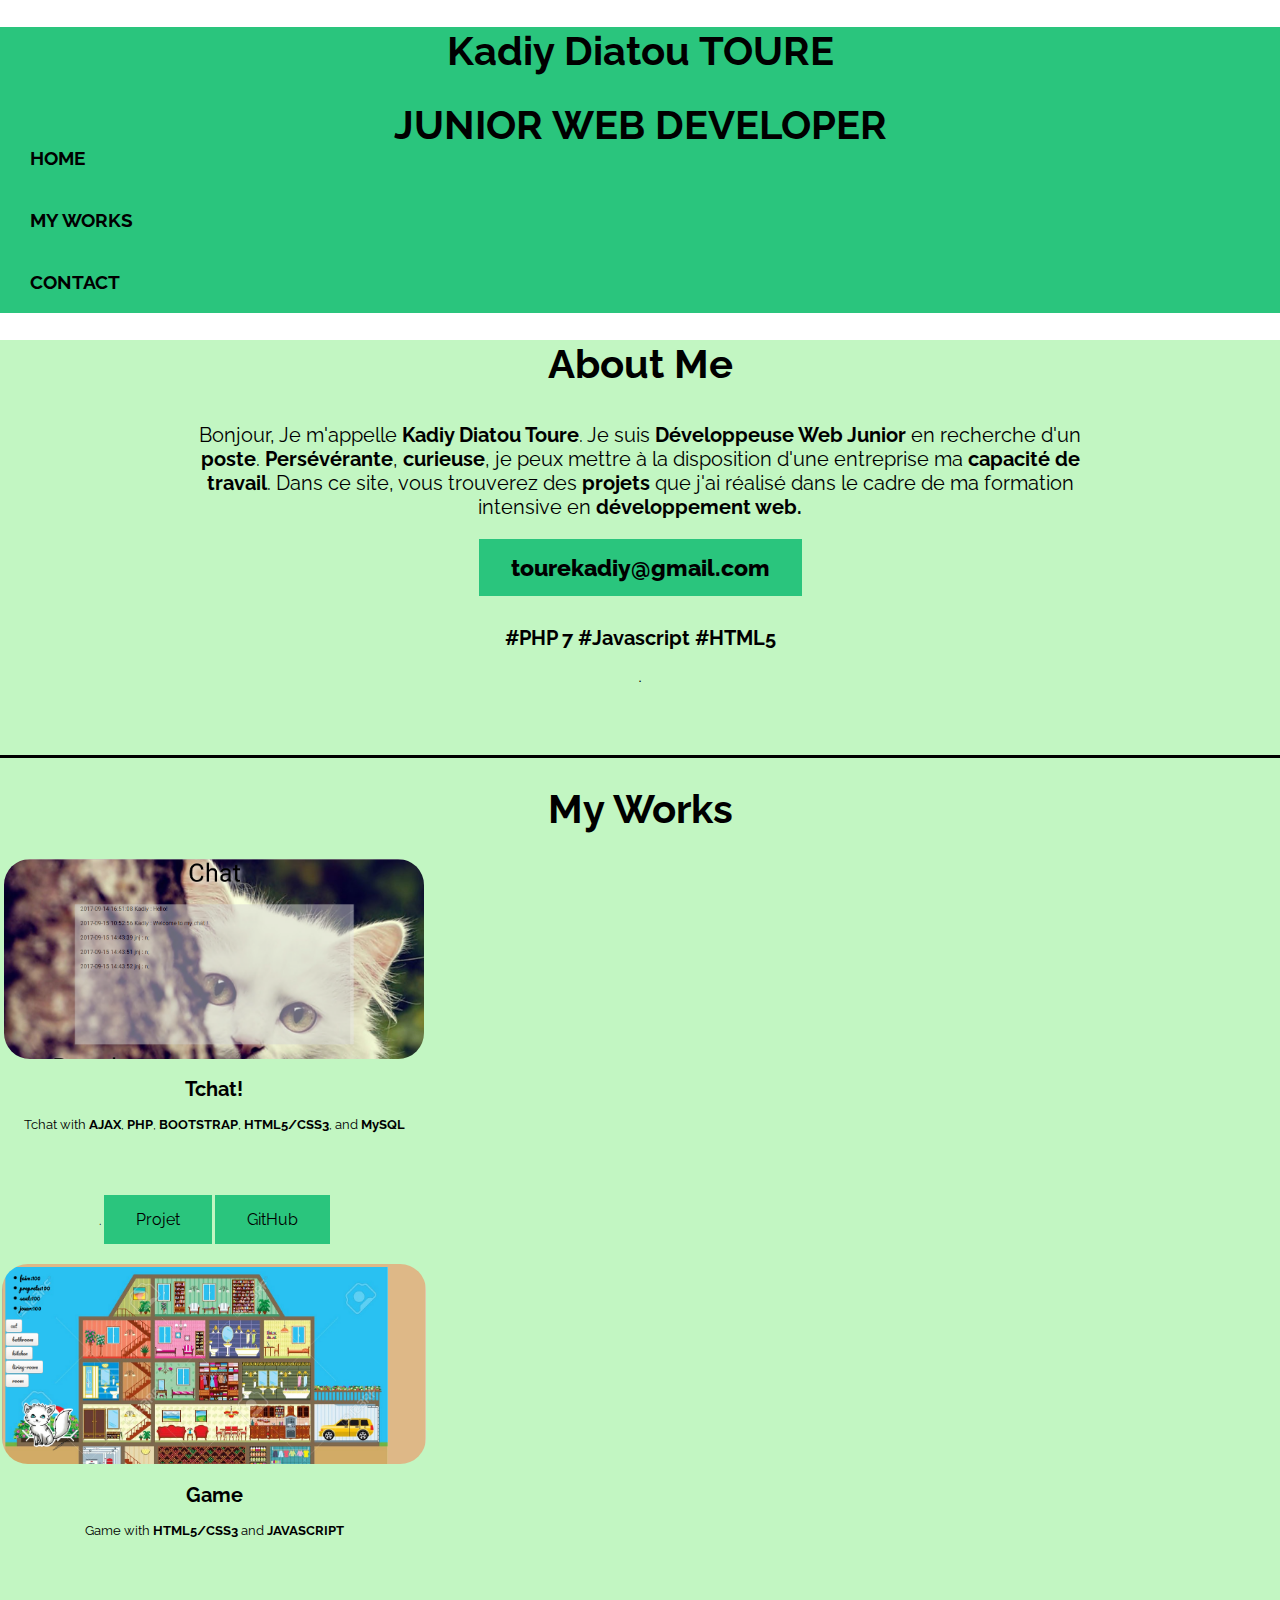
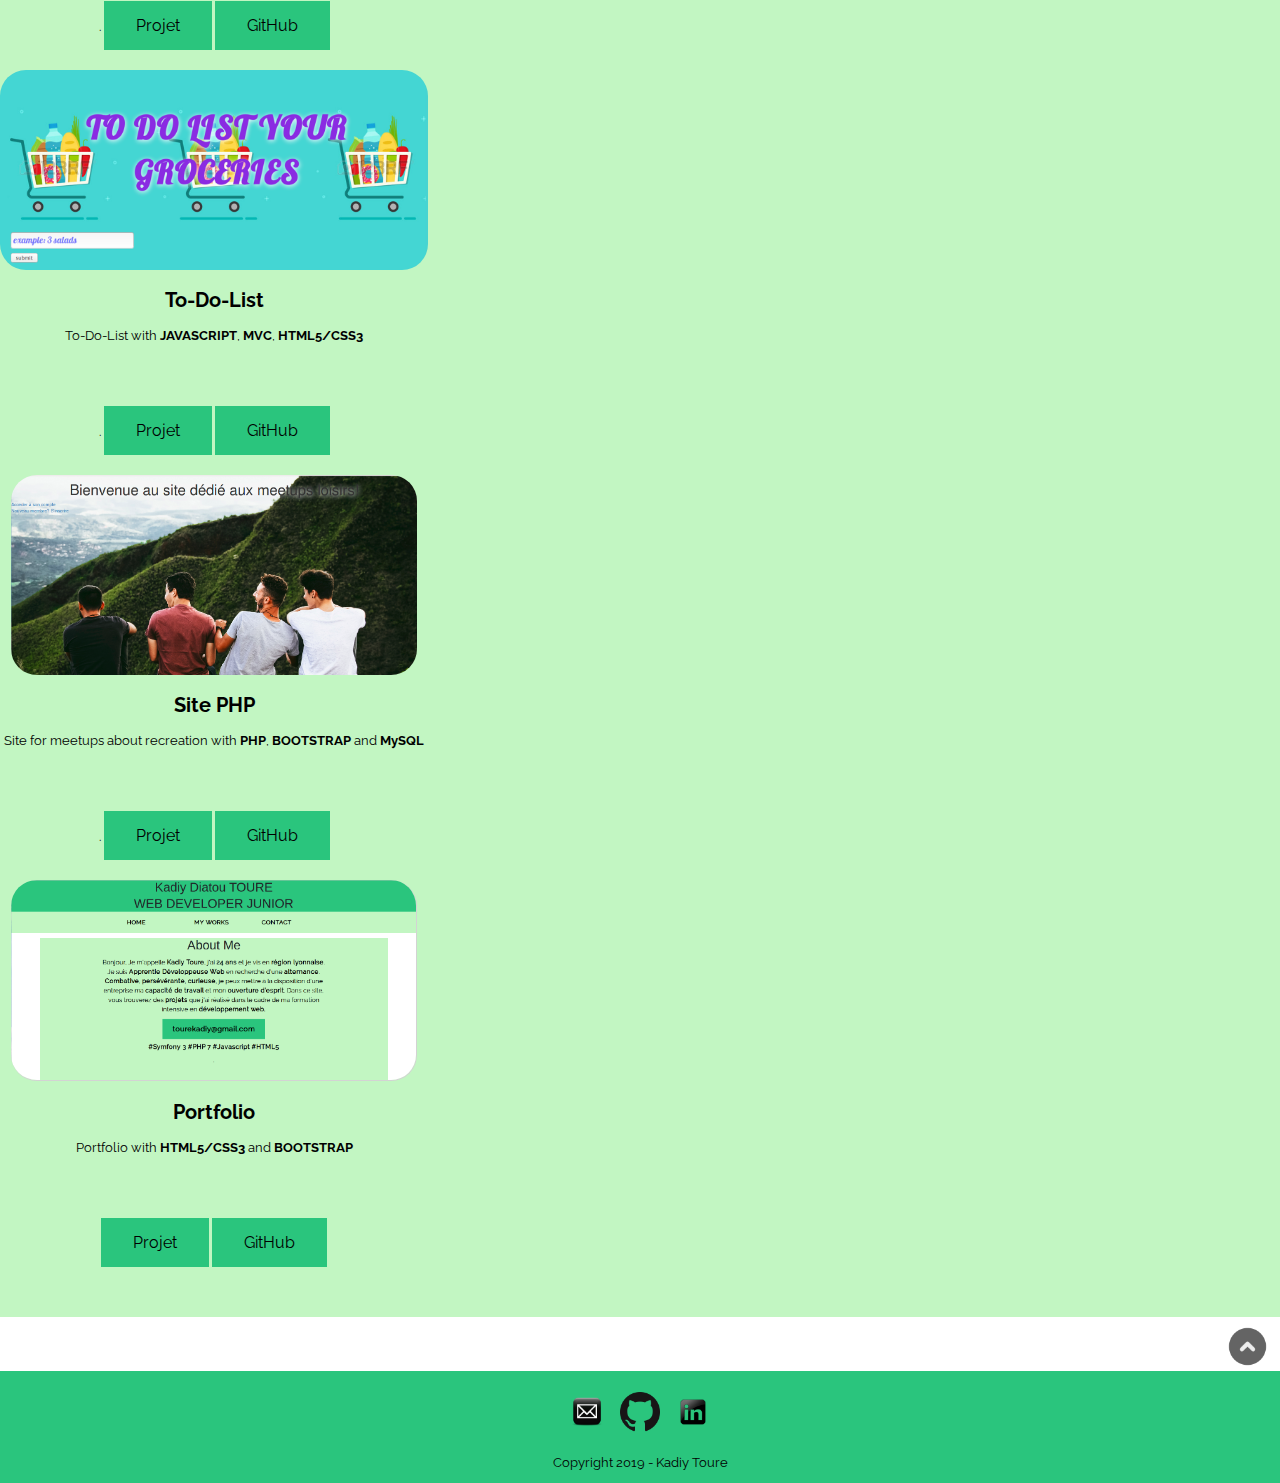
<file: index.html>
<!DOCTYPE html>
<html lang="fr-FR">

<head>
    <meta charset="UTF-8">
    <meta name="viewport" content="width=device-width, initial-scale=1.0">
    <meta name="description" content="Bienvenue sur le site professionnel de Kadiy Toure">
    <meta http-equiv="X-UA-Compatible" content="ie=edge">
    <link rel="stylesheet" href="style.css">
    <link href="https://fonts.googleapis.com/css?family=Raleway" rel="stylesheet">
    <title>Kadiy's portfolio</title>

    <script src="https://maxcdn.bootstrapcdn.com/bootstrap/4.0.0-beta/js/bootstrap.min.js" integrity="sha384-h0AbiXch4ZDo7tp9hKZ4TsHbi047NrKGLO3SEJAg45jXxnGIfYzk4Si90RDIqNm1" crossorigin="anonymous"></script>
    <link rel="stylesheet" href="https://maxcdn.bootstrapcdn.com/bootstrap/4.0.0-beta/css/bootstrap.min.css" integrity="sha384-/Y6pD6FV/Vv2HJnA6t+vslU6fwYXjCFtcEpHbNJ0lyAFsXTsjBbfaDjzALeQsN6M" crossorigin="anonymous">
</head>

<body>
    <header>
        <div id="head" class="container-fluid green header">
            <h1 id="hautdepage">Kadiy Diatou TOURE</h1>
            <h1>JUNIOR WEB DEVELOPER </h1>
        </div>
    </header>
    <div>
        <nav id="nav-1">
            <div class="container-fluid table">
                <ul class="row justify-content-center">
                    <li class="menu-ind col-md-2">
                        <a href="index.html">HOME</a>
                    </li>
                    <li class="menu-exp  col-md-2">
                        <a href="index.html#realisations">MY WORKS</a>
                    </li>

                    <li class="menu-con  col-md-2">
                        <a href="index.html#liens">CONTACT</a>
                    </li>
                </ul>
            </div>
        </nav>
    </div>
    <div class="container white">
        <div id="f">
            <div class="container">
                <div class="row justify-content-center">
                    <h1>About Me</h1>
                    <div class="col-lg-12">
                        <p>Bonjour, Je m'appelle <strong>Kadiy Diatou Toure</strong>. Je suis <strong>Développeuse Web Junior</strong> en recherche d'un <strong>poste</strong>.
                            <strong>Persévérante</strong>, <strong>curieuse</strong>, je peux mettre à la disposition d'une entreprise ma <strong>capacité de travail</strong>. Dans ce site, vous trouverez des
                            <strong>projets</strong> que j'ai réalisé dans le cadre de ma formation intensive en <strong>développement web.</strong></p>
                        <a class="centered" href="mailto:tourekadiy@gmail.com">tourekadiy@gmail.com</a>
                        <p> <strong>#PHP 7</strong> <strong>#Javascript</strong> <strong>#HTML5</strong></p>.
                    </div>
                </div>
            </div>
        </div>
        <section id="realisations">
            <h1>My Works</h1>
            <section id="projets" class="container">
                <div class="row">
                    <section class="col-md-4 centered">
                        <img src="img/tchat.png" class="img-fluid" alt="tchat" />
                        <h2 class="centered">Tchat!</h2>
                        <p class="centered">Tchat with <strong>AJAX</strong>, <strong>PHP</strong>, <strong>BOOTSTRAP</strong>, <strong>HTML5/CSS3</strong>, and <strong>MySQL</strong></p>.
                        <a class="centered" href="https://www.simplonlyon.fr/promo3/ktoure/ajax_chat/">
                            Projet
                            </a>
                        <a class="centered" href="https://github.com/kadiytoure/ajax_chat">
                            GitHub
                            </a>
                    </section>
                    <section id="second" class="col-md-4 centered">
                        <img src="img/jeujs.png" class="img-fluid" alt="jeu" />
                        <h2 class="centered">Game</h2>
                        <p class="centered">Game with <strong>HTML5/CSS3</strong> and <strong>JAVASCRIPT</strong></p>.
                        <a class="centered" href="https://www.simplonlyon.fr/promo3/ktoure/jeu-javascript/">Projet</a>
                        <a class="centered" href="https://github.com/kadiytoure/jeu-javascript"> GitHub</a>
                    </section>
                    <section id="trois" class="col-md-4 centered">
                        <img src="img/img0.png" class="img-fluid" alt="mvc" />
                        <h2 class="centered"> To-Do-List</h2>
                        <p class="centered">To-Do-List with <strong>JAVASCRIPT</strong>, <strong>MVC</strong>, <strong>HTML5/CSS3</strong></p>.
                        <a class="centered" href="https://www.simplonlyon.fr/promo3/ktoure/To-Do-List/">Projet</a>
                        <a class="centered" href="https://github.com/kadiytoure/To-Do-List"> GitHub</a>
                    </section>
                    <section id="quatre" class="col-md-4 centered">
                        <img src="img/loisirs.png" class="img-fluid" alt="php" />
                        <h2 class="centered"> Site PHP</h2>
                        <p class="centered">Site for meetups about recreation with <strong>PHP</strong>, <strong>BOOTSTRAP</strong> and <strong>MySQL</strong></p>.
                        <a class="centered" href="https://www.simplonlyon.fr/promo3/ktoure/php-site-loisirs/  ">Projet</a>
                        <a class="centered" href="https://github.com/kadiytoure/php-site-loisirs"> GitHub</a>
                    </section>
                    <section id="cinq" class="col-md-4 centered">
                        <img id="bordure" src="img/portfolio2.png" class="img-fluid" alt="portfolio" />
                        <h2 class="centered"> Portfolio</h2>
                        <p class="centered">Portfolio with <strong>HTML5/CSS3</strong> and <strong>BOOTSTRAP</strong></p>
                        <a class="centered" href="https://www.simplonlyon.fr/promo3/ktoure/portfolio/">Projet</a>
                        <a class="centered" href="https://github.com/kadiytoure/portfolio"> GitHub</a>
                    </section>
                    <!-- <section class="col-md-4 centered">
                        <img src="img/word_press.png" class="img-fluid" alt="wordpress" />
                        <h2 class="centered">Site Wordpress</h2>
                        <p class="centered">Group work about the revision of the site of a middle school and a high school with <strong>WORDPRESS</strong>, <strong>PHP</strong>, <strong>MySQL</strong>, <strong>HTML5/CSS3</strong></p>
                        <a class="centered" href="http://176.142.133.249/projet-wordpress-simplon/wordpress/">Projet</a>
                        <a class="centered" href="https://github.com/valdonim/wp-lycee">GitHub</a>
                    </section> -->
                </div>
            </section>
        </section>
    </div>
    </div>
    <p id="remonter">
        <a href="#hautdepage"><img class="fleche" src="img/remonter.png" alt="menu"></a>
    </p>
    <footer>
        <div class="footer text-center">
            <div class="container">
                <div class="row">
                    <div class="col-lg-12">
                        <div id="liens">
                            <a href="https://mail.google.com/mail/u/0/#inbox"><img class="photo" src="img/sms.png" alt="mail"></a>
                            <a href="https://github.com/kadiytoure"><img class="photo" src="img/gitgit.png" alt="github"></a>
                            <a href="https://www.linkedin.com/in/kadiy-diatou-toure-955063121/"><img class="photo" src="in.png" alt="linkedin"></a>
                        </div>
                        <p>Copyright 2019 - Kadiy Toure</p>
                    </div>
                </div>
            </div>
        </div>
    </footer>
</body>

</html>
</file>
<file: style.css>
@import url('https://fonts.googleapis.com/css?family=Raleway');
body {
    font-family: sans-serif;
    font-size: 13px;
    margin: 0px;
}

h1 {
    font-size: 40px;
    font-weight: 700;
    text-align: center;
    font-family: 'Raleway', sans-serif;
}

h2 {
    font-family: 'Raleway', sans-serif;
}

a {
    padding: 0;
    margin: 0;
    font-family: 'Raleway', sans-serif;
    transition-duration: 1s;
}

header {
    height: 100px;
}

p {
    font-family: 'Raleway', sans-serif;
    text-align: center;
}

.centered {
    text-align: center;
    font-family: 'Raleway', sans-serif;
}

footer {
    padding-top: 15px;
    margin: 0px;
    text-align: center;
    background-color: #2AC57D;
    border-top: 2px solid #fff;
    display: flex;
    justify-content: center;
}

#liens {
    display: flex;
    justify-content: center;
}

nav li {
    list-style-type: none;
}

nav ul {
    margin: 0px;
    padding: 0px;
}

nav {
    width: 100%;
    padding: 0px;
    background-color: #C2F6C2;
    font-weight: bold;
}

nav a {
    display: inline-block;
    text-decoration: none;
    padding: 20px 30px;
    color: black;
    font-size: 19px;
}

nav li:hover a {
    text-decoration: none;
    color: #fff;
}

section {
    width: 100%;
    min-height: 300px;
    padding-bottom: 10px;
    margin-bottom: 10px;
}

#realisations {
    border-top: 3px solid;
    background-color: #C2F6C2;
}

.photo {
    width: 40px;
}

#realisations a {
    text-decoration: none;
    background-color: #2AC57D;
    border: none;
    color: #000;
    padding: 15px 32px;
    text-align: center;
    display: inline-block;
    font-size: 16px;
}

#realisations a:hover {
    text-decoration: none;
    background-color: #2AC57D;
    border-radius: 1em;
    color: #fff;
    font-weight: 800;
    padding: 15px 32px;
    text-align: center;
    display: inline-block;
    font-size: 16px;
}

#projets {
    display: flex;
    justify-content: row;
}

.header {
    height: 18vh;
}

.container-fluid {
    padding-left: 0;
    padding-right: 0;
    background-color: #2AC57D;
}

#f {
    background: #C2F6C2;
    padding-top: 0px;
    padding-bottom: 70px;
    text-align: center;
}

#f a {
    text-decoration: none;
    background-color: #2AC57D;
    border: none;
    color: #000;
    padding: 15px 32px;
    font-size: 23px;
    font-weight: 800;
    display: inline-block;
    transition-duration: 1s;
}

#f a:hover {
    text-decoration: none;
    background-color: #2AC57D;
    border-radius: 1em;
    color: #fff;
    padding: 15px 32px;
    font-size: 23px;
    font-weight: 800;
    display: inline-block;
    transition-duration: 1s;
}

#f h2 {
    color: black;
    font-size: 28px;
    font-weight: 700;
    letter-spacing: 1px;
}

#f p {
    font-size: 20px;
    color: black;
    padding-left: 9em;
    padding-right: 9em;
    padding-top: 0.5em;
}

.img-fluid {
    border-radius: 2em;
}

#projets section img {
    height: 200px;
}

#bordure {
    border-right: 1px solid lightgray;
    border-bottom: 1px solid lightgray;
}

#liens img {
    margin: 0.5em;
}

#remonter {
    text-align: right;
    margin: 0;
}

.fleche {
    height: 3em;
    margin-right: 1em;
}

strong {
    color: black;
}

section p {
    height: 5em;
    overflow: auto;
}
</file>
